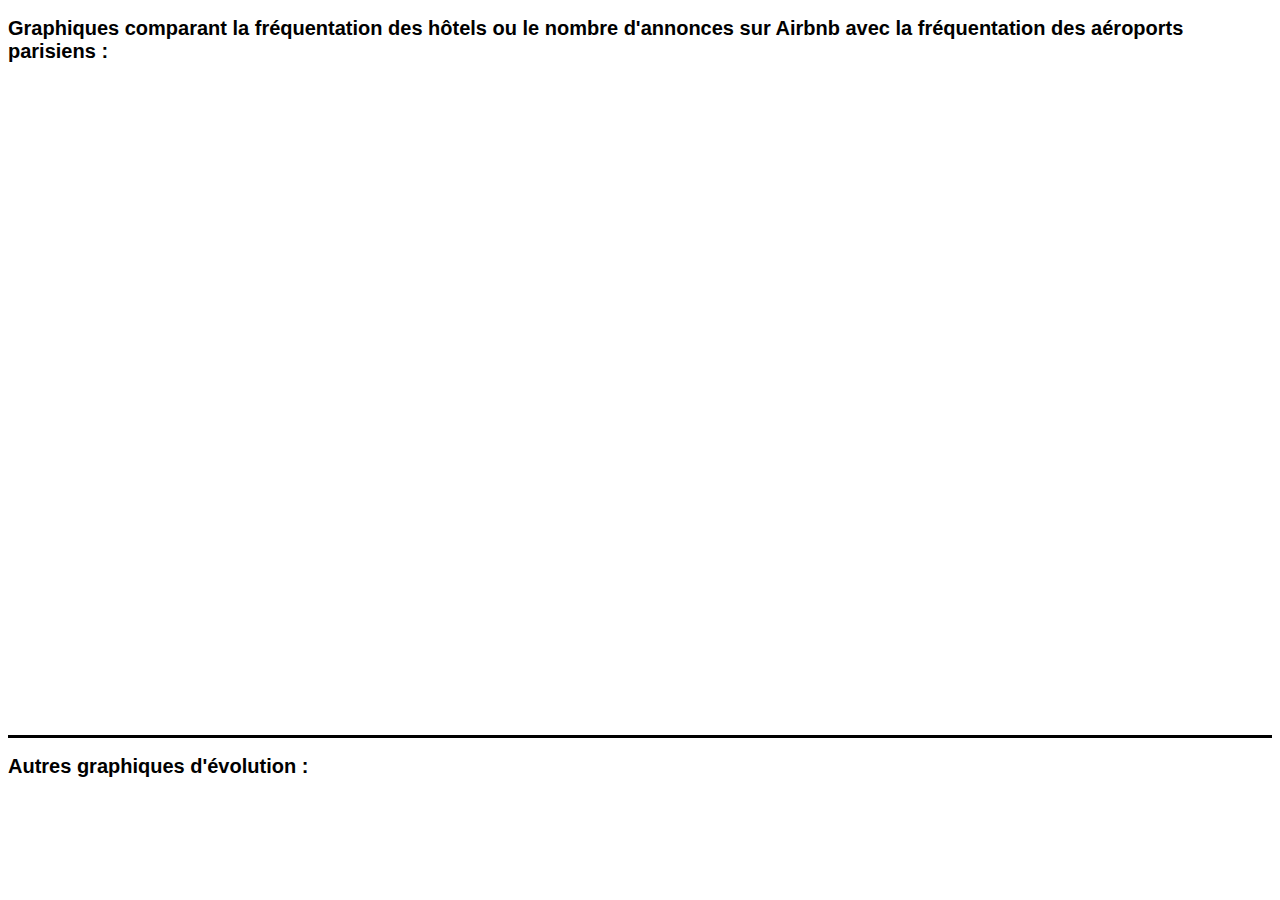
<file: airbnb/index.html>
<!DOCTYPE html>
<html lang="fr">
<head>
	<meta charset="utf-8">
	<title>Étude Airbnb</title>
</head>
<body>

	<h2 style="font-family: Helvetica;font-size: 20px;">Graphiques comparant la fréquentation des hôtels ou le nombre d'annonces sur Airbnb avec la fréquentation des aéroports parisiens : </h2>

	<iframe width="100%" height="600" src="https://app.powerbi.com/view?r=eyJrIjoiZTcwNjFjOGEtNTZkNi00MzUwLTg1MWEtYTNhZDM2YWNmYjNkIiwidCI6IjhiMGFhODE1LWZjZTItNDVlZC1hMWYzLWE5Zjg3YTE4MTE2ZSJ9" frameborder="0" allowFullScreen="true"></iframe>
	<br><br><br>
	<p style="width:100%;border-top: solid black;"></p>
	<h2 style="font-family: Helvetica;font-size: 20px;">Autres graphiques d'évolution :</h2>

</body>
</html>
</file>
